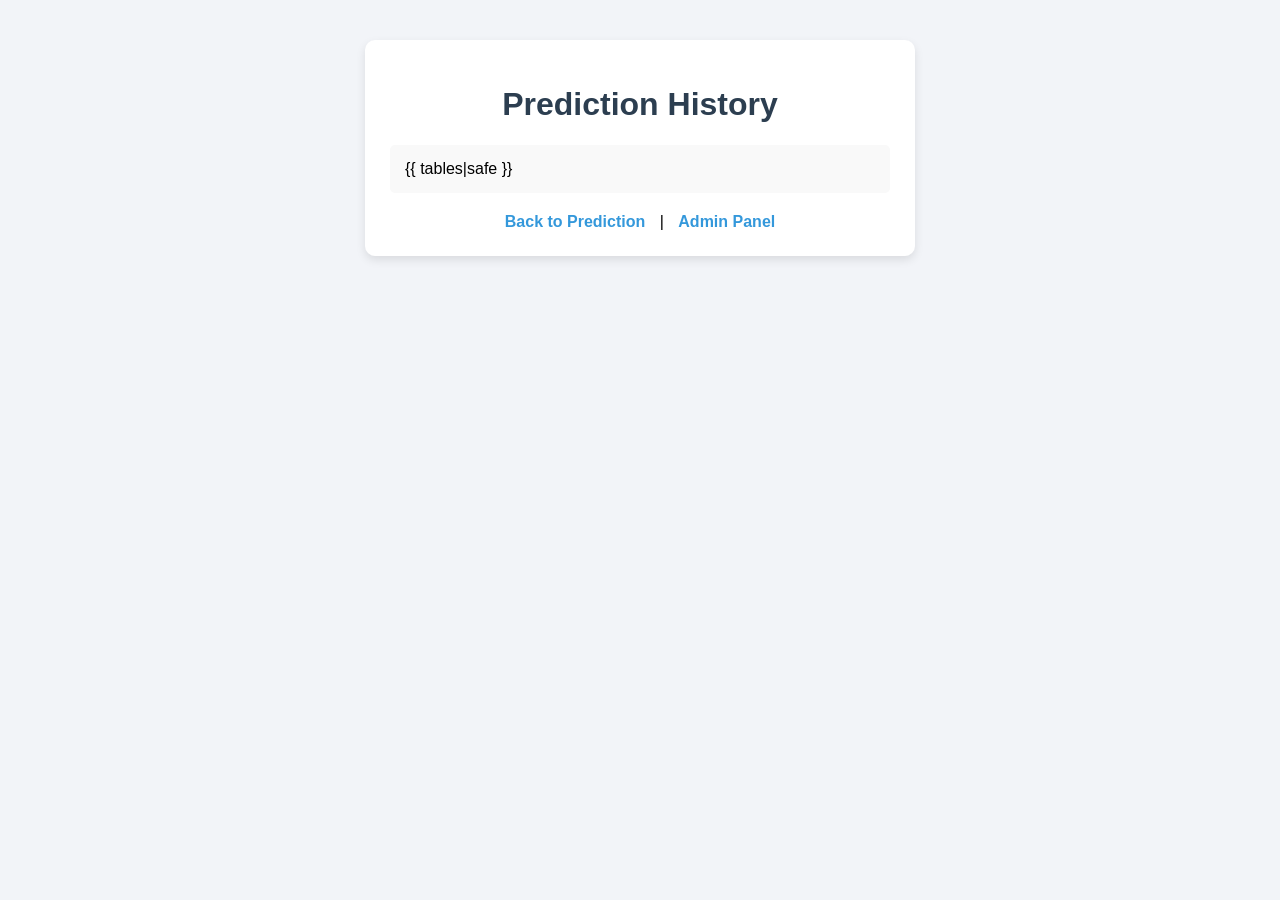
<file: templates/history.html>
<!DOCTYPE html>
<html>
<head>
    <title>Prediction History - SmartRoute AI</title>
    <link rel="stylesheet" href="/static/style.css">
</head>
<body>
<div class="container">
    <h1>Prediction History</h1>

    <div class="card table-container">
        {{ tables|safe }}
    </div>

    <div class="links">
        <a href="/">Back to Prediction</a> |
        <a href="/admin">Admin Panel</a>
    </div>
</div>
</body>
</html>
</file>
<file: static/style.css>
body {
    font-family: Arial, sans-serif;
    background: #f2f4f8;
    margin: 0;
    padding: 0;
}

.container {
    width: 500px;
    margin: 40px auto;
    background: #ffffff;
    padding: 25px;
    border-radius: 10px;
    box-shadow: 0px 4px 10px rgba(0,0,0,0.1);
}

h1 {
    text-align: center;
    color: #2c3e50;
}

.subtitle {
    text-align: center;
    color: #7f8c8d;
    margin-bottom: 20px;
}

label {
    display: block;
    margin-top: 10px;
    font-weight: bold;
}

input, select {
    width: 100%;
    padding: 8px;
    margin-top: 5px;
    border: 1px solid #ccc;
    border-radius: 5px;
}

button {
    width: 100%;
    padding: 10px;
    margin-top: 20px;
    background: #3498db;
    border: none;
    color: white;
    font-size: 16px;
    border-radius: 5px;
    cursor: pointer;
}

button:hover {
    background: #2980b9;
}

.result-box {
    margin-top: 20px;
    padding: 15px;
    background: #ecf9f1;
    border-left: 5px solid #2ecc71;
}

.warning-box {
    margin-top: 20px;
    padding: 15px;
    background: #fff4e5;
    border-left: 5px solid #f39c12;
}

.card {
    margin-top: 20px;
    padding: 15px;
    background: #f9f9f9;
    border-radius: 5px;
}

.links {
    margin-top: 20px;
    text-align: center;
}

.links a {
    text-decoration: none;
    color: #3498db;
    font-weight: bold;
    margin: 0 10px;
}

.links a:hover {
    text-decoration: underline;
}

table {
    width: 100%;
    border-collapse: collapse;
    margin-top: 10px;
}

table th, table td {
    border: 1px solid #ddd;
    padding: 8px;
    text-align: center;
}

table th {
    background-color: #3498db;
    color: white;
}

.table-container {
    overflow-x: auto;
}

table {
    width: 100%;
    min-width: 700px; /* prevents squeezing */
}
</file>
